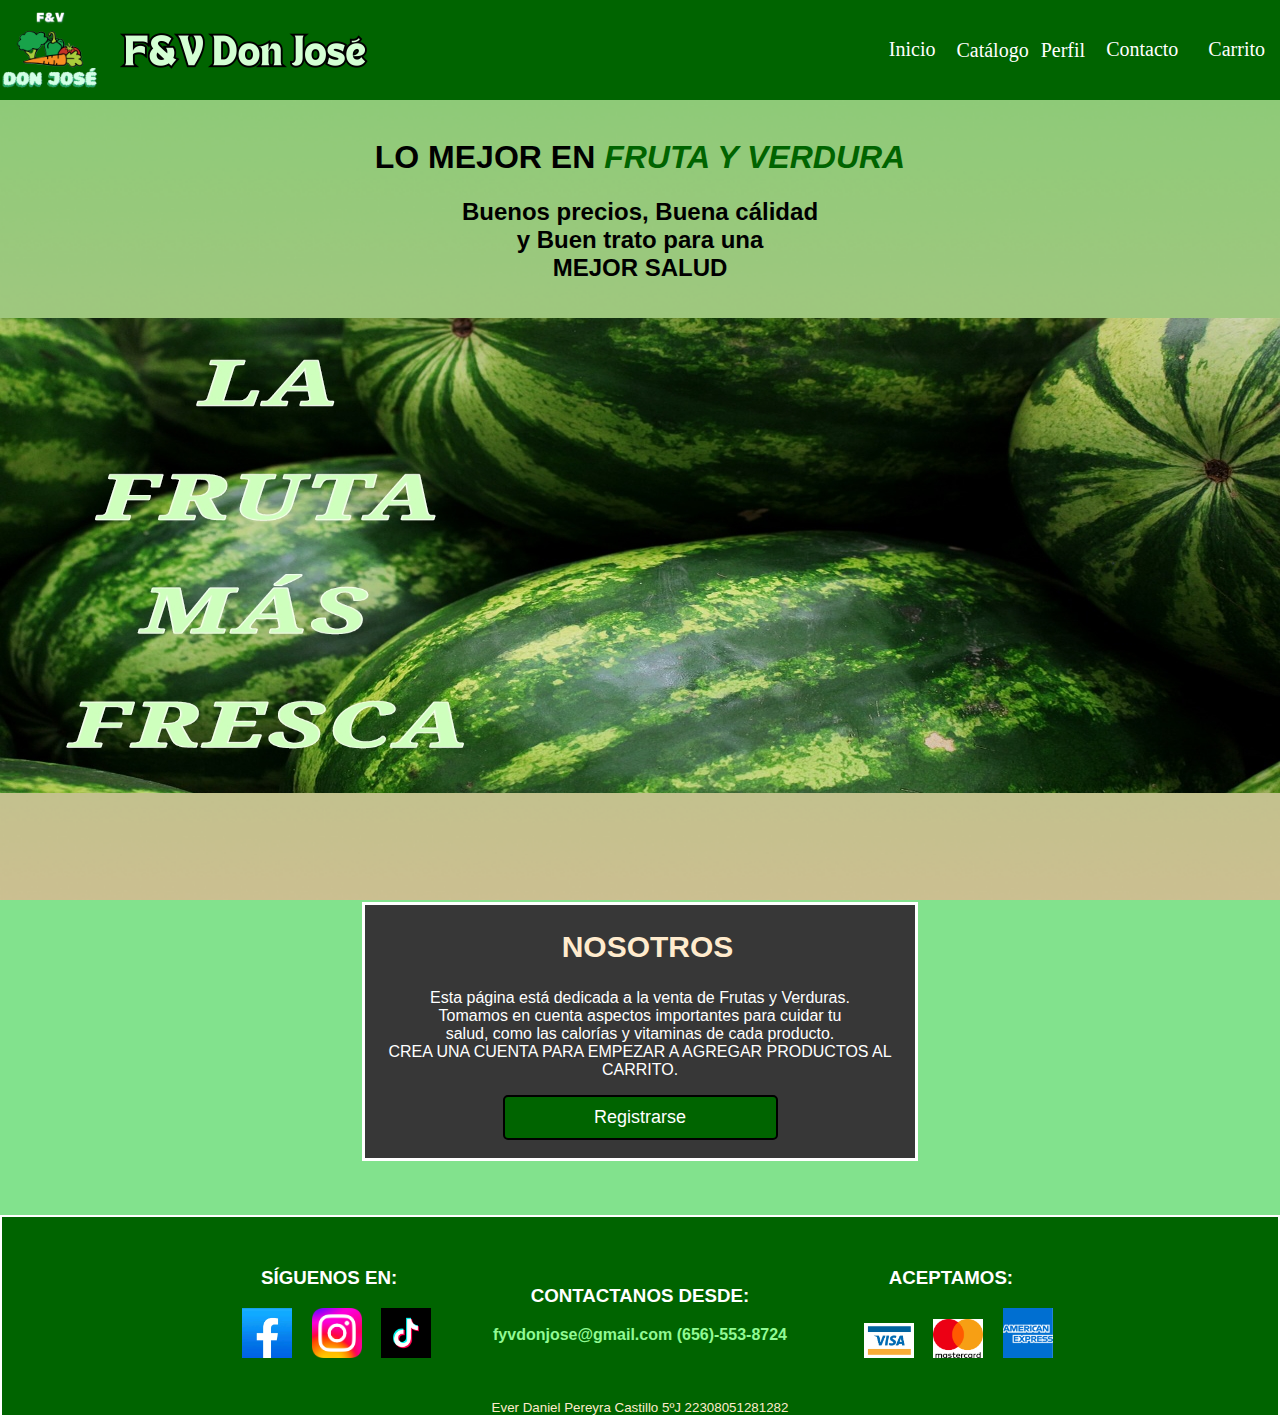
<file: fruteria/index.html>
<!DOCTYPE html>
<html lang="en">
<head>
    <meta charset="UTF-8">
    <meta name="viewport" content="width=device-width, initial-scale=1.0">
    <link rel="shortcut icon" href ="img/logosinfon.png"/>
    <title>FyV Don José - Inicio</title>
    <link rel="stylesheet" href="css/style_index.css">
</head>
<body>
    <header> <!--HEADER-->
        <div class="sd">
            <img src="img/logosinfon.png" alt="logo" height="100px">
            <img src="img/tituhea.png" alt="FyV DonJosé" height="50px" style="padding-left: 20px;">
        </div>
        <nav class="opc">
            <ul>
                <li><a href="index.html">Inicio</a></li>
                <li class="mede">
                    <button class="boton">Catálogo</button>
                    <div class="medec">
                    <a href="Fruta.php" >Frutas</a>
                    <a href="verdura.php" >Verduras</a> 
                </li>
                <li class="mede">
                    <button class="boton">Perfil</button>
                    <div class="medec">
                    <a href="perfil.php">Perfil de usuario</a>
                    <a href="iniciar.php" >Iniciar sesion</a>
                    <a href="registro.php" >Registrarse</a> 
                </li>
                <li><a href="contacto.html">Contacto</a></li>
                <li><a href="carrito.php">Carrito</a></li>
            </ul>
        </nav>
    </header> <!--HEADER-->

<br>
<h1>LO MEJOR EN <i style="color: darkgreen"> FRUTA Y VERDURA</i> </h1>
<h2>Buenos precios, Buena cálidad <br>
            y Buen trato para una <br>
            MEJOR SALUD</h2>

<div class="slider-frame">
    <ul>
        <li> <img src="img/carrusel1.jpg" class="imc"> </li>
        <li> <img src="img/carrusel2.jpg" class="imc"> </li>
        <li> <img src="img/carrusel3.jpg" class="imc"> </li>
        <li> <img src="img/carrusel0.jpg" class="imc"> </li>
    </ul>
</div>


            <center>
                <div class="his">
                    <h2 class="titu">NOSOTROS</h2>
                        <p>
                            Esta página está dedicada a la venta de Frutas y Verduras. <br>
                            Tomamos en cuenta aspectos importantes para cuidar tu <br>
                            salud, como las calorías y vitaminas de cada producto. <br>
                            CREA UNA CUENTA PARA EMPEZAR A AGREGAR PRODUCTOS AL <br>
                            CARRITO. <br>
                        </p>
                    <input type="submit" class="bot" value="Registrarse">
                    <br>
                    
                    <br>
                </div>
                
            </center> 
<br><br><br>
<footer> <!--FOOTER-->
    <center>
    <table>
        <tr>
            <td>
                <h3>SÍGUENOS EN:</h3>
                <a href="https://www.facebook.com/groups/423071950490099/?ref=share&mibextid=NSMWBT" target="_blank"><img src="img/facebook.png" alt="" class="reds" style="background-color: white;"></a>
                <a href="https://www.instagram.com/fyvdonjose?igsh=eWdxcHRwcWxqc2V0" target="_blank"><img src="img/instagram.png" alt="" class="reds"></a>
                <a href="https://www.tiktok.com/@fv.don.jos?_t=8mnQa0FmN9C&_r=1" target="_blank"><img src="img/tiktok.png" alt="" class="reds"></a>
            </td>
            <td>
                <h3>CONTACTANOS DESDE:</h3>
                <strong style="color: rgb(145, 250, 148);">fyvdonjose@gmail.com</strong>
                <strong class="nt" style="color: rgb(145, 250, 148);">(656)-553-8724</strong>
            </td>
            <td>
                <h3>ACEPTAMOS:</h3>
                <img src="img/visa.jpg" alt="" class="reds" style="background-color: white;">
                <img src="img/mastercard.png" alt="" class="reds" style="background-color: white;">
                <img src="img/American.png" alt="" class="reds" style="background-color: white;">
            </td>
        </tr>
    </table>
    </center>
    <sub style="color: blanchedalmond;">Ever Daniel Pereyra Castillo 5ºJ 2230805128<b>1282</b></sub>
</footer> <!--FOOTER-->
</body>
</html>
</file>
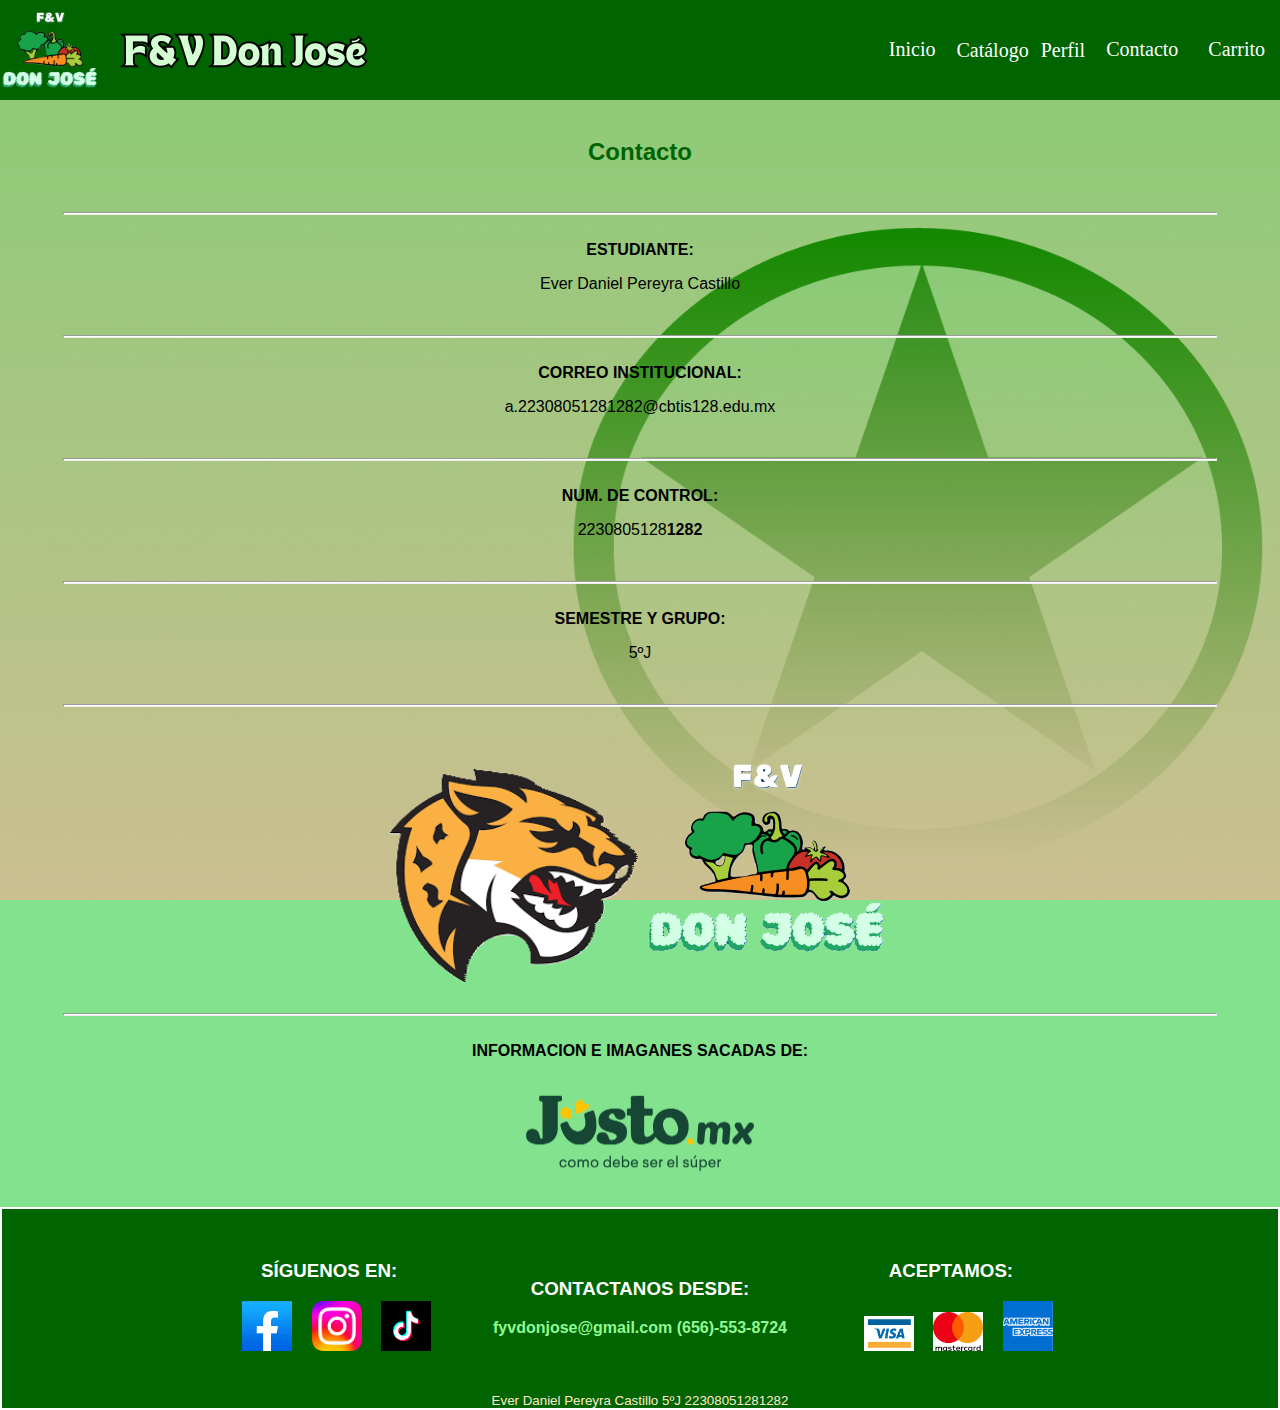
<file: fruteria/contacto.html>
<!DOCTYPE html>
<html lang="es">
<head>
    <meta charset="UTF-8">
    <meta name="viewport" content="width=device-width, initial-scale=1.0">
    <link rel="shortcut icon" href ="img/logosinfon.png"/>
    <title>FyV Don José - Contacto</title>
    <link rel="stylesheet" href="css/contacto.css">
</head>
<body>
    <header> <!--HEADER-->
        <div class="sd">
            <img src="img/logosinfon.png" alt="logo" height="100px">
            <img src="img/tituhea.png" alt="FyV DonJosé" height="50px" style="padding-left: 20px;">
        </div>
        <nav class="opc">
            <ul>
                <li><a href="index.html">Inicio</a></li>
                <li class="mede">
                    <button class="boton">Catálogo</button>
                    <div class="medec">
                    <a href="Fruta.php" >Frutas</a>
                    <a href="verdura.php" >Verduras</a> 
                </li>
                <li class="mede">
                    <button class="boton">Perfil</button>
                    <div class="medec">
                    <a href="perfil.php">Perfil de usuario</a>
                    <a href="iniciar.php" >Iniciar sesion</a>
                    <a href="registro.php" >Registrarse</a> 
                </li>
                <li><a href="contacto.html">Contacto</a></li>
                <li><a href="carrito.php">Carrito</a></li>
            </ul>
        </nav>
    </header> <!--HEADER-->
<br>
<h2>Contacto</h2>
<br><hr><br>
<strong>ESTUDIANTE:</strong> <br>
<p>Ever Daniel Pereyra Castillo</p> <br>
<hr><br>
<strong>CORREO INSTITUCIONAL:</strong> <br>
<p>a.22308051281282@cbtis128.edu.mx</p> <br>
<hr><br>
<strong>NUM. DE CONTROL:</strong> <br>
<p>2230805128<b>1282</b></p> <br>
<hr><br>
<strong>SEMESTRE Y GRUPO:</strong> <br>
<p>5ºJ</p> <br>
<hr><br>
<div class="ims">
    <img src="img/jaguar.png" alt="RAURRRRRR" width="250px"> 
    <img src="img/logosinfon.png" alt="logo" width="250px">
</div> 
<br>
<hr>
<br>
<strong>INFORMACION E IMAGANES SACADAS DE:</strong> <br>
<img src="img/justo.png" alt="Justo" width="300px">

<footer> <!--FOOTER-->
    <center>
    <table>
        <tr>
            <td>
                <h3>SÍGUENOS EN:</h3>
                <a href="https://www.facebook.com/groups/423071950490099/?ref=share&mibextid=NSMWBT" target="_blank"><img src="img/facebook.png" alt="" class="reds" style="background-color: white;"></a>
                <a href="https://www.instagram.com/fyvdonjose?igsh=eWdxcHRwcWxqc2V0" target="_blank"><img src="img/instagram.png" alt="" class="reds"></a>
                <a href="https://www.tiktok.com/@fv.don.jos?_t=8mnQa0FmN9C&_r=1" target="_blank"><img src="img/tiktok.png" alt="" class="reds"></a>
            </td>
            <td>
                <h3>CONTACTANOS DESDE:</h3>
                <strong style="color: rgb(145, 250, 148);">fyvdonjose@gmail.com</strong>
                <strong class="nt" style="color: rgb(145, 250, 148);">(656)-553-8724</strong>
            </td>
            <td>
                <h3>ACEPTAMOS:</h3>
                <img src="img/visa.jpg" alt="" class="reds" style="background-color: white;">
                <img src="img/mastercard.png" alt="" class="reds" style="background-color: white;">
                <img src="img/American.png" alt="" class="reds" style="background-color: white;">
            </td>
        </tr>
    </table>
    </center>
    <sub style="color: blanchedalmond;">Ever Daniel Pereyra Castillo 5ºJ 2230805128<b>1282</b></sub>
</footer> <!--FOOTER-->
</body>
</html>
</file>
<file: fruteria/css/style_index.css>
body {
    background-color: rgb(130, 226, 141);
    font-family: Arial, Helvetica, sans-serif;
    padding: 0;
    margin: 0;
    background-image: url(../img/fondorosa.png);
    background-repeat: no-repeat;
    background-attachment: fixed;
    background-size: 100% 100%;
    padding-top: 100px;
    text-align: center;
}

header {     /*INICIO DEL HEADER*/
    display: flex;
    justify-content: space-between;
    align-items: center;
    max-height: 100px;
    min-width: 100%;
    background-color: darkgreen;
    padding-right: 20px;
    position: fixed;
    top: 0;
    left: 0;
    z-index: 1000;
}

ul{
    display: flex;
}

li {
    list-style: none;
}

.sd {
    display: flex;
    align-items: center;
    color: darkgreen;
}

.mt {
    font-family: 'Franklin Gothic Medium', 'Arial Narrow', Arial, sans-serif;
    color: burlywood;
    font-size: 25px;
    font-weight: 100;
    padding-left: 15px;
}

.opc a {
    color: white;
    text-decoration: none;
    padding: 15px;
    font-family: 'Times New Roman', Times, serif;
    font-size: 20px;
    transition: 0.2s;
}

.opc a:hover {
    color: rgb(145, 250, 148);
    font-weight: 100;
    border-bottom: 3px solid rgb(145, 250, 148);
}

.mede {
    position: relative;
    display: inline-block;
}

.medec {
    display: none;
    position: absolute;
    background-color: rgb(255, 255, 255);
    min-width: 160px;
    box-shadow: 0px 8px 16px 0px rgba(0,0,0,0.2);
    z-index: 1;
}

.medec a {
    color: darkgreen;
    padding: 12px 16px;
    text-decoration: none;
    display: block;
    text-align: left;
}

.medec a:hover {
    background-color: rgb(145, 250, 148);
    color: black;
}

.mede:hover .medec {
    display: block;
}

.boton {
    color: white;
    text-decoration: none;
    font-family: 'Times New Roman', Times, serif;
    font-size: 20px;
    background: none;
    border: none;
    cursor: pointer;
}

.boton:hover {
    color: rgb(145, 250, 148);
} 


/*FIN HEADER*/
.frutcay{
    float: right;
}





.imc { /*INICIO DEL CARRUSEL DE IMAGENES*/
    width: 100%;
    height: 475px;
}

.slider-frame{
    width: 100%;
    height: 600px;
    margin: 0px auto 0;
    overflow: hidden;
    
}

.slider-frame ul{
    display: flex;
    padding: 0px;
    width: 400%;
    height: 600px;
    animation: slide 30s infinite alternate ease-in-out
}

.slider-frame li{
    list-style: none;
    width: 100%;
}

.slider-frame img {
    width: 100%;
}

@keyframes slide{
    0% {margin-left: -0%;}
    20% {margin-left: -0%;}

    25% {margin-left: -100%;}
    45% {margin-left: -100%;}

    50% {margin-left: -200%;}
    70% {margin-left: -200%;}

    75% {margin-left: -300%;}
    95% {margin-left: -300%;}
}
/*FIN CARRUSEL DE IMAGENES*/

.his{
    background-color: rgb(55, 55, 55);
    color: white;
    border: solid white 3px;
    width: 550px;
}

.titu{
    font-size: 30px;
    color: blanchedalmond;
    font-family: 'Segoe UI', Tahoma, Geneva, Verdana, sans-serif;
    padding-left: 15px;

}

.bot {
    width: 50%;
    background: darkgreen;
    border: none;
    padding: 10px;
    cursor: pointer;
    font-size: 18px;
    color: #fff;
    border-radius: 5px;
    transition: 0.2s;
    border: 2px black solid;
}

.bot:hover {
    background: #555;
    border: 2px solid rgb(211, 255, 211);
    color: rgb(211, 255, 211);
}

footer { /*INCICIO FOOTER*/
    color: white;
    background-color: darkgreen; 
    border: solid white 2px;
    align-items: center;
    text-align: center;
}

sub{
    color: white;
    font-weight: 100;
}

sub a{
    color: rgb(145, 250, 148);
}

sub a:hover{
    color: blanchedalmond;
}

.reds {
    width: 50px;
    height: auto;
    margin-left: 15px;
}

td {
    padding: 30px;
    text-align: center;
} /*FIN FOOTER*/
</file>
<file: fruteria/css/contacto.css>
body {
    background-color: rgb(130, 226, 141);
    font-family: Arial, Helvetica, sans-serif;
    padding: 0;
    margin: 0;
    background-image: url(../img/fondoestrella.png);
    background-repeat: no-repeat;
    background-attachment: fixed;
    background-size: 100% 100%;
    padding-top: 100px;
    text-align: center;
}

header {     /*INICIO DEL HEADER*/
    display: flex;
    justify-content: space-between;
    align-items: center;
    max-height: 100px;
    min-width: 100%;
    background-color: darkgreen;
    padding-right: 20px;
    position: fixed;
    top: 0;
    left: 0;
    z-index: 1000;
}

ul{
    display: flex;
}

li {
    list-style: none;
}

.sd {
    display: flex;
    align-items: center;
    color: darkgreen;
}

.mt {
    font-family: 'Franklin Gothic Medium', 'Arial Narrow', Arial, sans-serif;
    color: burlywood;
    font-size: 25px;
    font-weight: 100;
    padding-left: 15px;
}

.opc a {
    color: white;
    text-decoration: none;
    padding: 15px;
    font-family: 'Times New Roman', Times, serif;
    font-size: 20px;
    transition: 0.2s;
}

.opc a:hover {
    color: rgb(145, 250, 148);
    font-weight: 100;
    border-bottom: 3px solid rgb(145, 250, 148);
}

.mede {
    position: relative;
    display: inline-block;
}

.medec {
    display: none;
    position: absolute;
    background-color: rgb(255, 255, 255);
    min-width: 160px;
    box-shadow: 0px 8px 16px 0px rgba(0,0,0,0.2);
    z-index: 1;
}

.medec a {
    color: darkgreen;
    padding: 12px 16px;
    text-decoration: none;
    display: block;
    text-align: left;
}

.medec a:hover {
    background-color: rgb(145, 250, 148);
    color: black;
}

.mede:hover .medec {
    display: block;
}

.boton {
    color: white;
    text-decoration: none;
    font-family: 'Times New Roman', Times, serif;
    font-size: 20px;
    background: none;
    border: none;
    cursor: pointer;
}

.boton:hover {
    color: rgb(145, 250, 148);
} 


/*FIN HEADER*/

.credi{
    color: darkgreen;
    text-decoration: none;
    font-size: 10px;
}

.credi:hover{
    color: rgb(211, 255, 211);
}

h2 {
    color: darkgreen;
}

hr {
    background-color: rgb(255, 255, 255);
    width: 90%;
    height: 1px;
}

.ims{
    align-items: center;
    justify-content: space-between;
    width: 100%;
}


footer { /*INCICIO FOOTER*/
    color: white;
    background-color: darkgreen; 
    border: solid white 2px;
    align-items: center;
    text-align: center;
}

sub{
    color: white;
    font-weight: 100;
}

sub a{
    color: rgb(145, 250, 148);
}

sub a:hover{
    color: blanchedalmond;
}

.reds {
    width: 50px;
    height: auto;
    margin-left: 15px;
}

td {
    padding: 30px;
    text-align: center;
} /*FIN FOOTER*/
</file>
